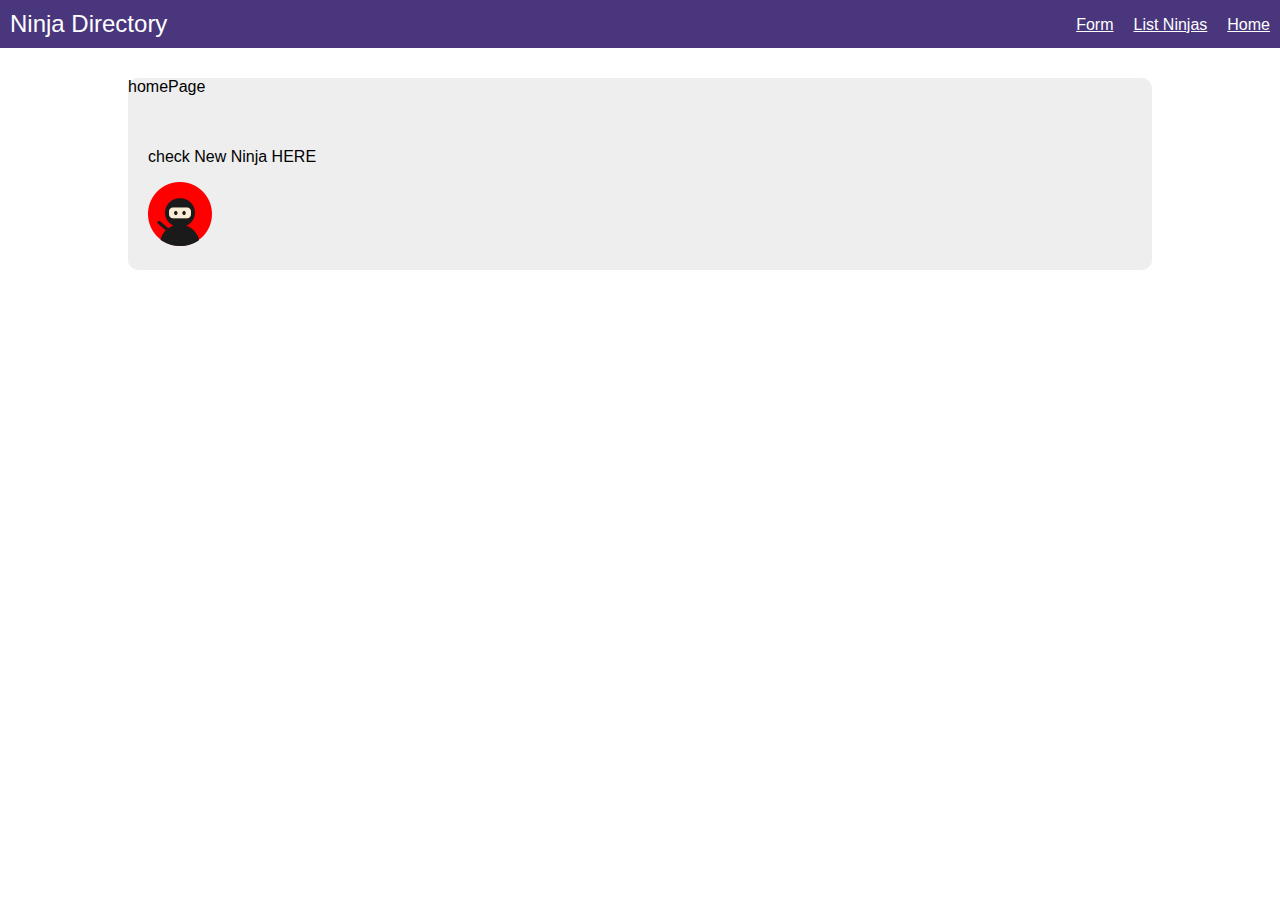
<file: index.html>
<!DOCTYPE html>
<html lang="pt" ng-app="myNinjaApp">

<head>
  <base href="/">
  <title>TheNetNinja Angular Playlist</title>
   <link href="content/css/styles.css" rel="stylesheet" type="text/css" />
    <script src="app\lib\angular.min.js"></script>
    <script src="app\lib\angular-route.min.js"></script>
    <script src="app\lib\angular-animate.min.js"></script>
    <script src="app\app.js"></script>
</head>

<body>
  <header ng-include="'header.html'"></header>
<main ng-view ></main>


</body>

</html>
</file>
<file: content/css/styles.css>
body{
  font-family: Helvetica;
  margin: 0;
}

h1,h2,h3{
  margin: 0;
}

.belt{
  padding: 5px 10px;
  border-radius: 10px;
  margin-left: 5px;
  color: #fff;
  font-size: 15px;
  text-transform: uppercase;
}

#menu-bar{
  background: rgb(73, 54, 124);
  color: #fff;
  padding: 10px;
}

#menu-bar h1{
  font-size: 24px;
  font-weight: normal;
  display: inline-block;
}

#menu-bar ul{
  float: right;
  list-style-type: none;
  padding: 0;
  margin: 6px 0;
}

#menu-bar li{
  float: right;
  margin-left: 20px;
}

#menu-bar a{
  color: #fff
}

main{
  background: #eee;
  width: 80%;
  margin: 30px auto;
  border-radius: 10px;
}

.content{
  padding: 20px;
}

.content button,
.content input[type="submit"]{
  background: #fff;
  padding: 10px;
  border-radius: 10px;
  cursor: pointer;
  color: #777;
  border: 0;
  box-shadow: 2px 2px 2px rgba(20,20,20,0.1);
  font-size: 16px;
}

.content button:nth-child(2){
  float: right;
}

.content ul{
  padding: 0;
  list-style-type: none;
  margin: 30px 0;
}

.content li{
  padding: 15px 0;
  border-top: 1px solid #e2e2e2;
  color: #444;
}

.content li span{
  float: right;
}

.content li h3{
  display: inline-block;
  font-weight: normal;
  font-size: 22px;
}

.content input{
  width: 90%;
  padding: 10px 5%;
  border-radius: 10px;
  border: 2px solid #ddd;
  margin: 10px 0;
}

.content input[type="submit"]:last-child{
  width: 150px;
  display: block;
  margin: 15px auto;
}

.remove{
  float: right;
  padding: 5px;
  background: #fff;
  width: 18px;
  text-align: center;
  border-radius: 20px;
  color: crimson;
  cursor: pointer;
  margin-left: 10px;
}

main.ng-enter {
  transition:0.5s linear all;
  opacity:0;
}

/* The finishing CSS styles for the enter animation */
main.ng-enter.ng-enter-active {
  opacity:1;
}


#ninja-lista li.ng-enter{
  transition:0.2s linear all;
  opacity:0;
}

#ninja-list li.ng-enter.ng-enter-active{
  opacity: 1;
  transform: translateY(0);
}
#ninja-list li.ng-leave{
  transition:0.2s linear all;
  opacity: 1;
  transform: translateX(30px);
}
#ninja-list li.ng-leave.ng-leave-active{
  opacity: 0;
  transform: translateY(-100%);
}

#ninja-list li.ng-leave-stagger{
  transition-delay: 0.2s;
  transition-duration: 0;
}
input.ng-invalid.ng-touched, textarea.ng-invalid.ng-touched{
  border:0.5px solid red;
}

input[disabled="disabled"]{
  opacity: 0.4;
  cursor: no-drops!important;
}
</file>
